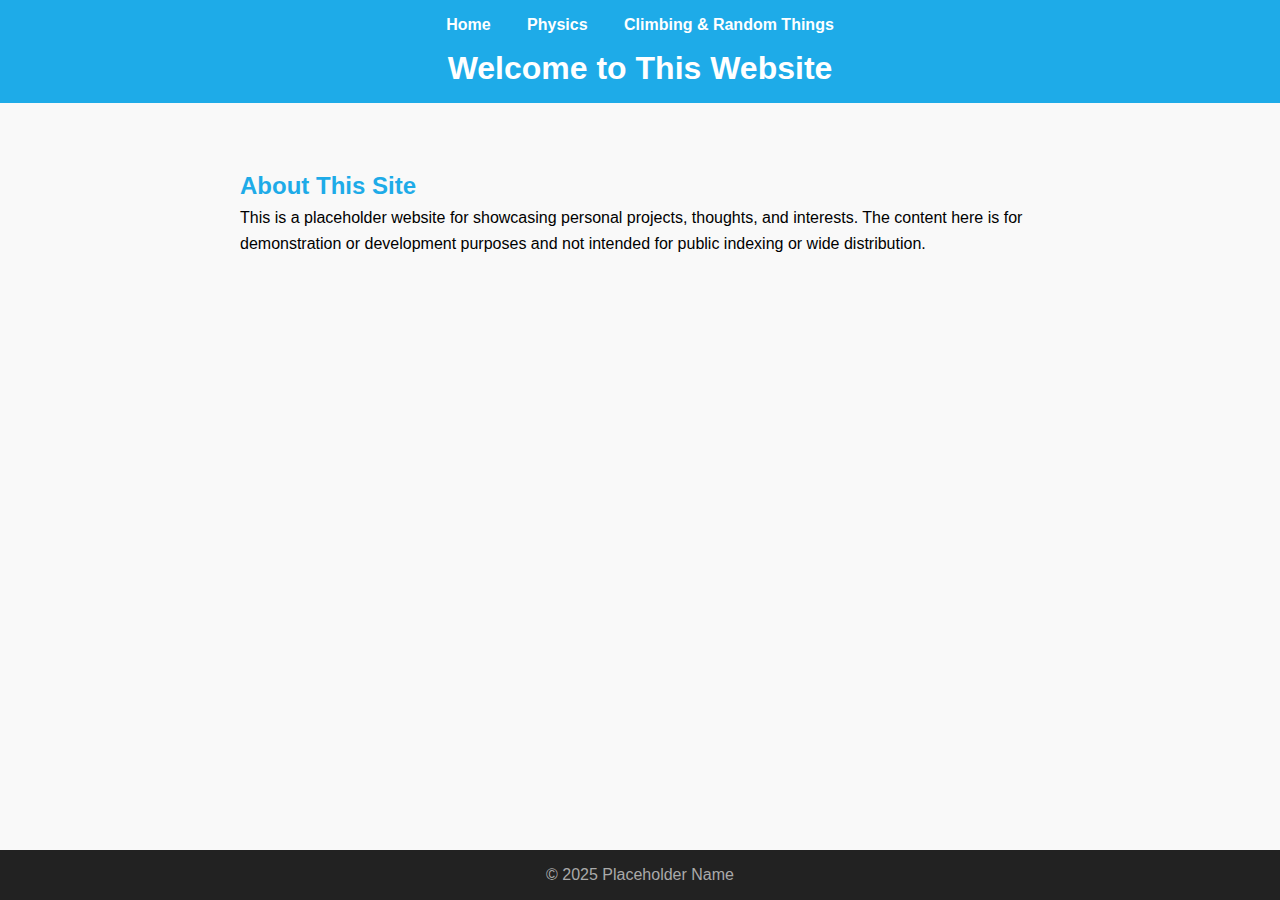
<file: index.html>
<!DOCTYPE html>
<html lang="en">
<head>
  <meta charset="UTF-8">
  <title>Home - Placeholder Page</title>
  <link rel="stylesheet" href="styles.css">
</head>
<body>

  <header>
    <nav>
      <a href="index.html">Home</a>
      <a href="physics.html">Physics</a>
      <a href="climbing.html">Climbing & Random Things</a>
    </nav>
    <h1>Welcome to This Website</h1>
  </header>

  <main>
    <article class="post-article">
      <h2>About This Site</h2>
      <p>This is a placeholder website for showcasing personal projects, thoughts, and interests. The content here is for demonstration or development purposes and not intended for public indexing or wide distribution.</p>
    </article>
  </main>

  <footer>
    &copy; 2025 Placeholder Name
  </footer>
<script>
if (!localStorage.getItem('visitorCounted')) {
  fetch('https://shiny-resonance-a493.kosteksw3.workers.dev/', { method: 'POST' });
  localStorage.setItem('visitorCounted', 'true');
}
</script>

</body>
</html>
</file>
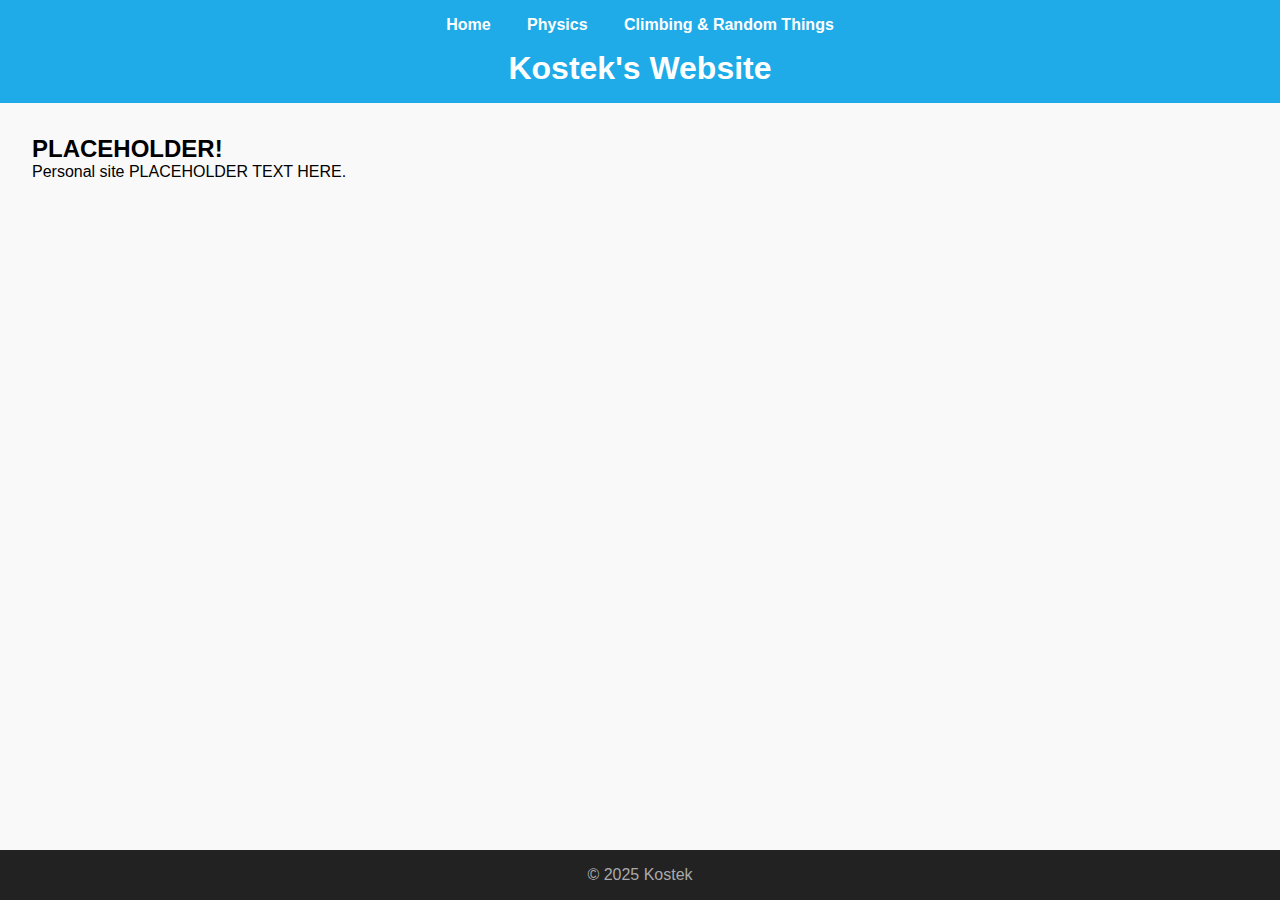
<file: strona/index.html>
<!DOCTYPE html>
<html lang="en">
<head>
  <meta charset="UTF-8">
  <title>Home - My Personal Page</title>
  <link rel="stylesheet" href="styles.css">
</head>
<body>

  <header>
    <nav>
      <a href="index.html">Home</a>
      <a href="physics.html">Physics</a>
      <a href="climbing.html">Climbing & Random Things</a>
    </nav>
    <h1>Kostek's Website</h1>
  </header>

  <main>
    <h2>PLACEHOLDER!</h2>
    <p>Personal site PLACEHOLDER TEXT HERE.</p>
  </main>

  <footer>
    &copy; 2025 Kostek
  </footer>

</body>
</html>
</file>
<file: styles.css>
* {
  margin: 0;
  padding: 0;
  box-sizing: border-box;
}

body {
  font-family: Arial, sans-serif;
  background-color: #f9f9f9;
  min-height: 100vh;
  display: flex;
  flex-direction: column;
}

header {
  background: #1eabe8;
  color: white;
  text-align: center;
  padding: 1rem 0;
  display: flex;
  flex-direction: column;
  align-items: center;
}

nav {
  margin-bottom: 1rem;
}

nav a {
  color: white;
  text-decoration: none;
  margin: 0 1rem;
  font-weight: bold;
}

nav a:hover {
  text-decoration: underline;
}

main {
  flex: 1;
  padding: 2rem;
}

.posts-grid {
  display: grid;
  grid-template-columns: repeat(auto-fit, minmax(250px, 1fr));
  gap: 2rem;
  margin-top: 2rem;
}

.post-card {
  background: white;
  border: 1px solid #ddd;
  border-radius: 8px;
  overflow: hidden;
  text-decoration: none;
  color: inherit;
  transition: transform 0.2s, box-shadow 0.2s;
  
}

.post-card:hover {
  transform: translateY(-5px);
  box-shadow: 0 8px 16px rgba(0,0,0,0.1);
}

.post-card img {
  width: 100%;
  height: 150px;
  object-fit: cover;
}

.card-content {
  padding: 1rem;
}

.card-content h3 {
  margin: 0 0 0.5rem 0;
}

.card-content p {
  font-size: 0.9rem;
  color: #555;
}


footer {
  background: #222;
  color: #aaa;
  text-align: center;
  padding: 1rem;
}

.post-meta {
  font-size: 0.9rem;
  color: #777;
  margin-bottom: 1rem;
}

.post-article {
  max-width: 800px;
  margin: 0 auto;
  line-height: 1.6;
}

.post-article h2 {
  margin-top: 2rem;
  color: #1eabe8;
}

.post-article ul {
  margin: 1rem 0;
  padding-left: 1.5rem;
}

.post-article li {
  margin-bottom: 0.5rem;
}

.post-image {
  width: 100%;
  max-width: 600px;
  display: block;
  margin: 2rem auto;
  border-radius: 8px;
}

.back-link {
  display: inline-block;
  margin-top: 2rem;
  color: #1eabe8;
  text-decoration: none;
}

.back-link:hover {
  text-decoration: underline;
}

.big-diagram {
  width: 100%;
  max-width: 1000px;
  display: block;
  margin: 2rem auto;
  border-radius: 8px;
}
</file>
<file: strona/styles.css>
/* Basic Reset */
* {
  margin: 0;
  padding: 0;
  box-sizing: border-box;
}

/* General styles */
body {
  font-family: Arial, sans-serif;
  background-color: #f9f9f9;
  min-height: 100vh;
  display: flex;
  flex-direction: column;
}

header {
  background: #1eabe8;
  color: white;
  text-align: center;
  padding: 1rem 0;
  display: flex;
  flex-direction: column;
  align-items: center;
}

nav {
  margin-bottom: 1rem;
}

nav a {
  color: white;
  text-decoration: none;
  margin: 0 1rem;
  font-weight: bold;
}

nav a:hover {
  text-decoration: underline;
}

main {
  flex: 1;
  padding: 2rem;
}

/* Posts Grid */
.posts-grid {
  display: grid;
  grid-template-columns: repeat(auto-fit, minmax(250px, 1fr));
  gap: 2rem;
  margin-top: 2rem;
}

.post-card {
  background: white;
  border: 1px solid #ddd;
  border-radius: 8px;
  overflow: hidden;
  text-decoration: none;
  color: inherit;
  transition: transform 0.2s, box-shadow 0.2s;
  
}

.post-card:hover {
  transform: translateY(-5px);
  box-shadow: 0 8px 16px rgba(0,0,0,0.1);
}

.post-card img {
  width: 100%;
  height: 150px;
  object-fit: cover;
}

.card-content {
  padding: 1rem;
}

.card-content h3 {
  margin: 0 0 0.5rem 0;
}

.card-content p {
  font-size: 0.9rem;
  color: #555;
}

/* Footer */
footer {
  background: #222;
  color: #aaa;
  text-align: center;
  padding: 1rem;
}

/* Post page specific styles */
.post-meta {
  font-size: 0.9rem;
  color: #777;
  margin-bottom: 1rem;
}

.post-article {
  max-width: 800px;
  margin: 0 auto;
  line-height: 1.6;
}

.post-article h2 {
  margin-top: 2rem;
  color: #1eabe8;
}

.post-article ul {
  margin: 1rem 0;
  padding-left: 1.5rem;
}

.post-article li {
  margin-bottom: 0.5rem;
}

.post-image {
  width: 100%;
  max-width: 600px;
  display: block;
  margin: 2rem auto;
  border-radius: 8px;
}

.back-link {
  display: inline-block;
  margin-top: 2rem;
  color: #1eabe8;
  text-decoration: none;
}

.back-link:hover {
  text-decoration: underline;
}

.big-diagram {
  width: 100%;
  max-width: 1000px;
  display: block;
  margin: 2rem auto;
  border-radius: 8px;
}
</file>
